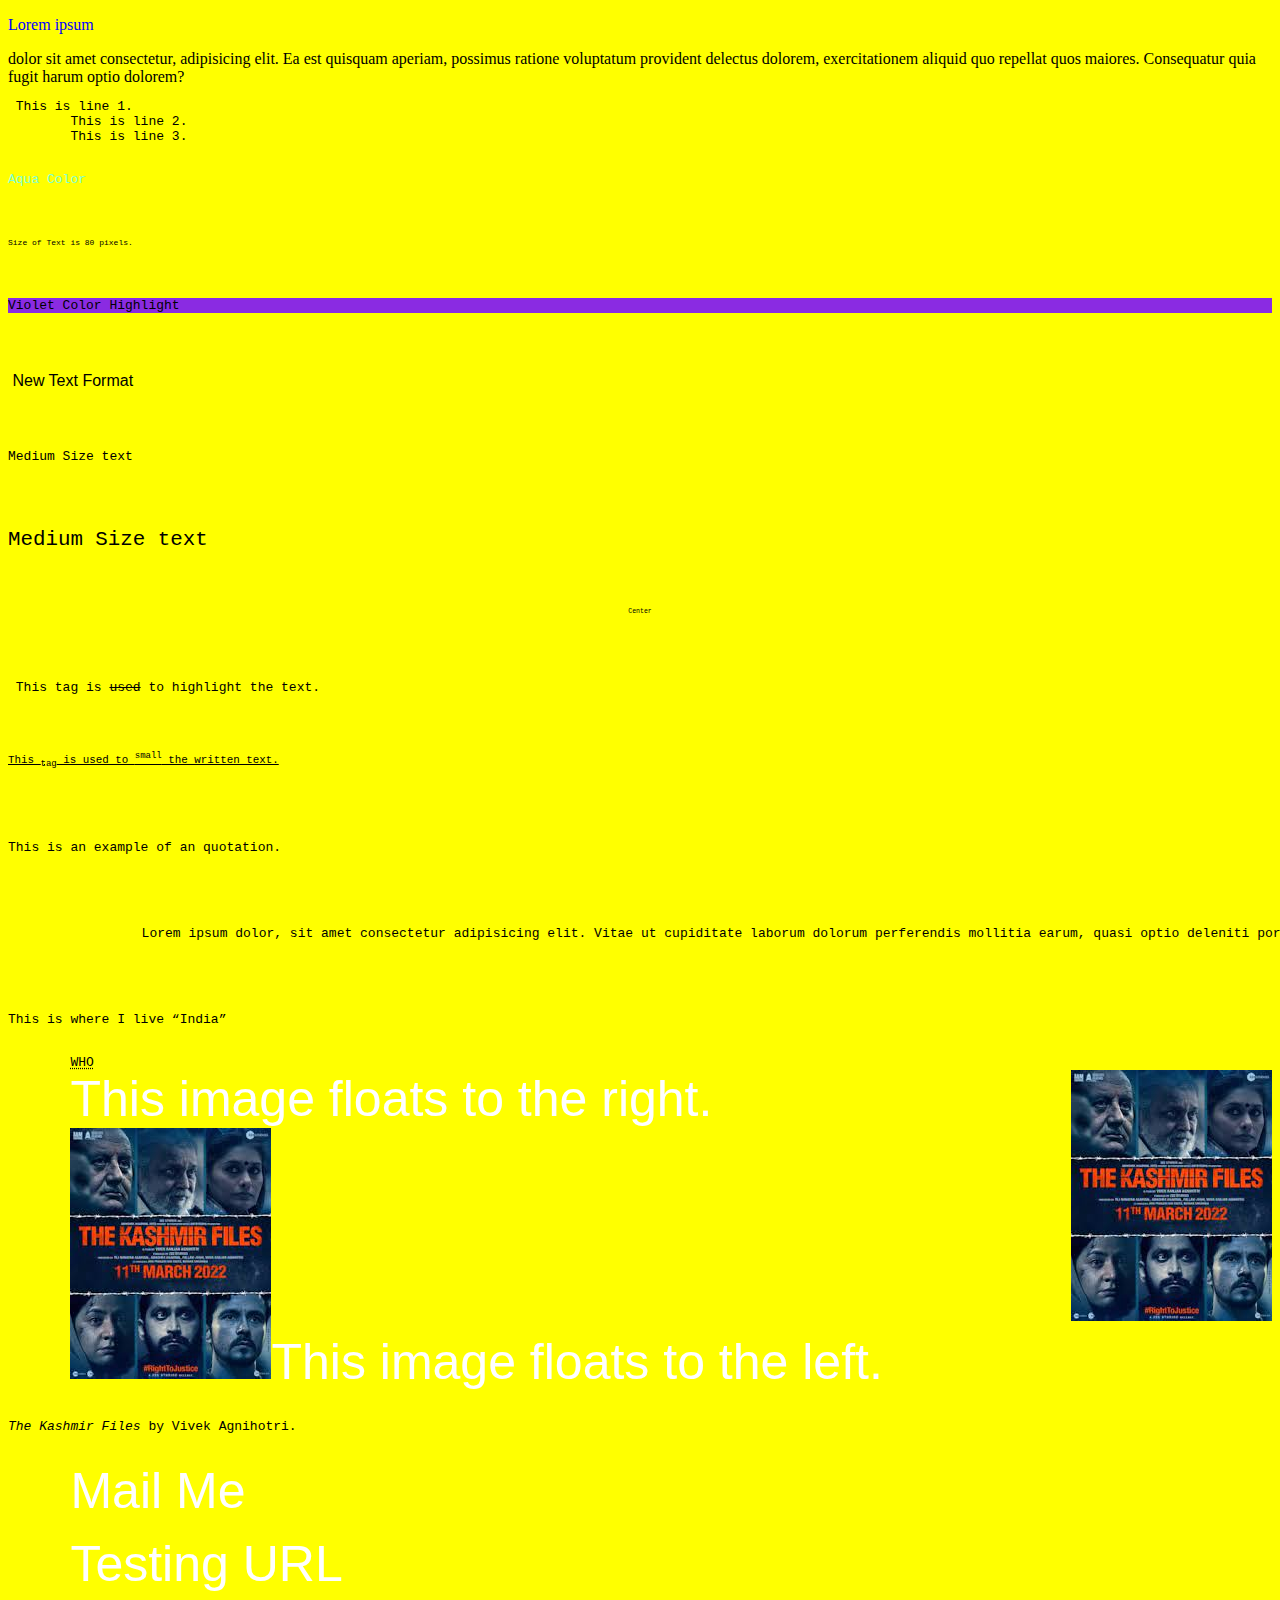
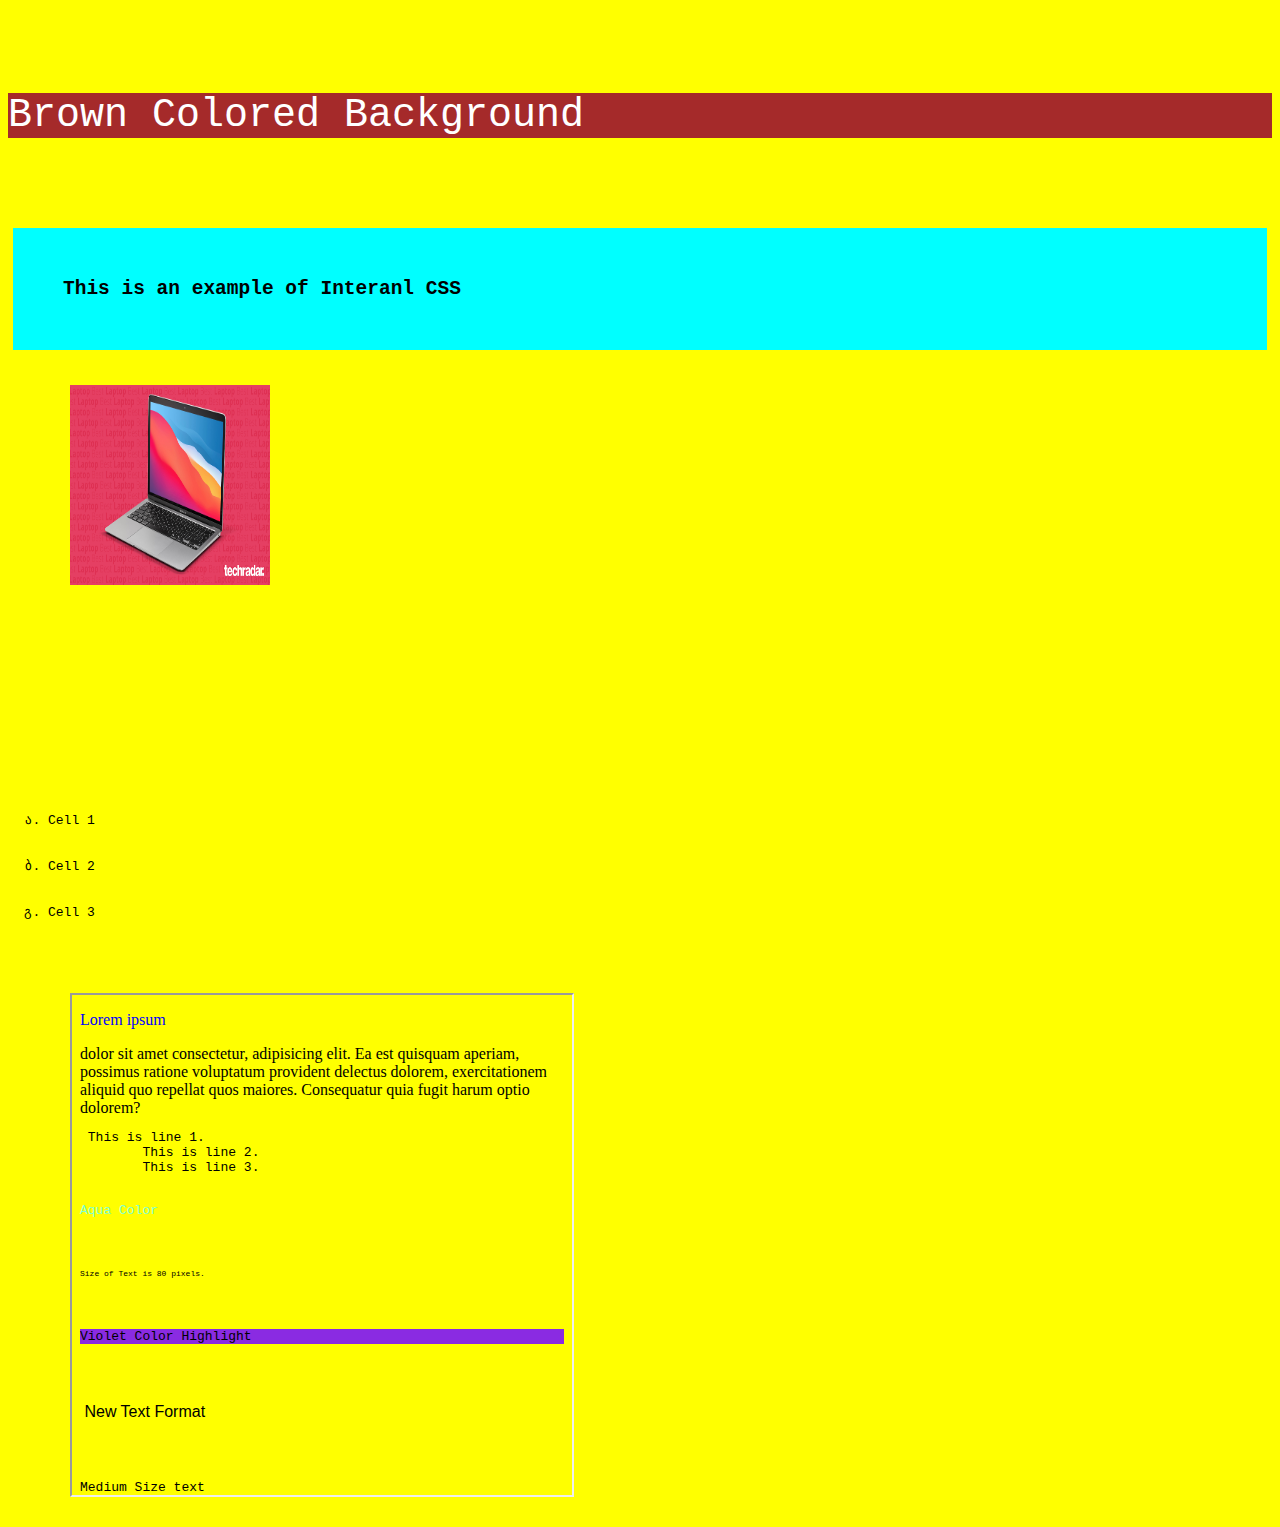
<file: index.html>
<!DOCTYPE html>
<html>
    <head>
        <title>
            My First Page
        </title>
        <link rel="icon" href="123.jpg" type="image/x-icon">
        <meta charset="utf-8">
        <title>Testing Page</title>
        <style>

           
            h2 { background-color: aqua ;}
            h2 {
                border: 5px;
                padding: 10px;
                margin: 5px;
                background-image: url('laptop.jpg');
                background-size: cover;
                background-repeat: no-repeat;
                background-attachment: fixed;
                padding: 50px;
            
            }

            a:link {

                color:white;

            }

            #I1 {

                float: right;

            }

        </style>
        <link rel="stylesheet" href="styles.css">
    </head>
    <body>
        <p style="color:blue"   title="Lorem Ipsum">Lorem ipsum </p> dolor sit amet consectetur, adipisicing elit. Ea est quisquam aperiam, possimus ratione voluptatum provident delectus dolorem, exercitationem aliquid quo repellat quos maiores. Consequatur quia fugit harum optio dolorem?
        <pre> This is line 1.
        This is line 2.
        This is line 3.
        <p style="color: aquamarine;">Aqua Color</p>
        <p style="font-size: 8px;">Size of Text is 80 pixels.</p>
        <p style="background-color: blueviolet;">Violet Color Highlight</p>
        <p style="font-family: 'Lucida Sans', 'Lucida Sans Regular', 'Lucida Grande', 'Lucida Sans Unicode', Geneva, Verdana, sans-serif;"> New Text Format</p>
        <p style="font-size: medium;">Medium Size text</p>
        <p style="font-size: 160%;">Medium Size text</p>
        <p style="text-align:center; font-size:50%;">Center</p>
        
        <p><mark> This tag is <del>used</del> to highlight the text.</p>
        <p><small><ins>This <sub>tag</sub> is used to <sup>small</sup> the written text.</small></ins></p>

        <p>This is an example of an quotation. </p>
        <blockquote>
            Lorem ipsum dolor, sit amet consectetur adipisicing elit. Vitae ut cupiditate laborum dolorum perferendis mollitia earum, quasi optio deleniti porro ipsum, unde aliquam voluptates illo corrupti accusamus sunt, similique praesentium?
        </blockquote>
        <p>This is where I live <q>India</q></p>
        <abbr title="World Health Organization">WHO</abbr>
        <a href="https://www.google.com"><img id="I1" src="download.jfif" alt="Kashmir Files">This image floats to the right.</a>
        <a href="https://www.google.com"><img id="I2" src="download.jfif" alt="Kashmir Files">This image floats to the left.</a>
        <p><cite>The Kashmir Files</cite> by Vivek Agnihotri.</p>
        <a href="mailto:akshaygrover@gmail.com" title="This is an example of email">Mail Me</a>

        <a href="https://www.google.com" title="Testing Purpose">Testing URL</a>

        <!--This is an example of Inline CSS-->

        <p style="background-color: brown; font-size: 40px; color: white;">Brown Colored Background</p>
        
        <h2>This is an example of Interanl CSS</h2>

        <img src="laptop.jpg" alt="laptop" style="width: 200px;height: 200px; "usemap="#workmap">
            <map name="workmap">
                <area shape="rect" coords="756,78,1471,770" href="https://www.amazon.in/laptop" alt="Buy Laptop">
            </map>

        <picture>
            <source srcset="123.jpg">
            <source srcset="laptop.jpg">


        </picture>
            
        <ul style="list-style-type: georgian;">
            <li>Cell 1</li>
            <li>Cell 2</li>
            <li>Cell 3</li>
        </ul>

        <iframe src="index.html" title="My Iframe" height="500" width="500" frameborder="5px"></iframe>
    </body>
</html>
</file>
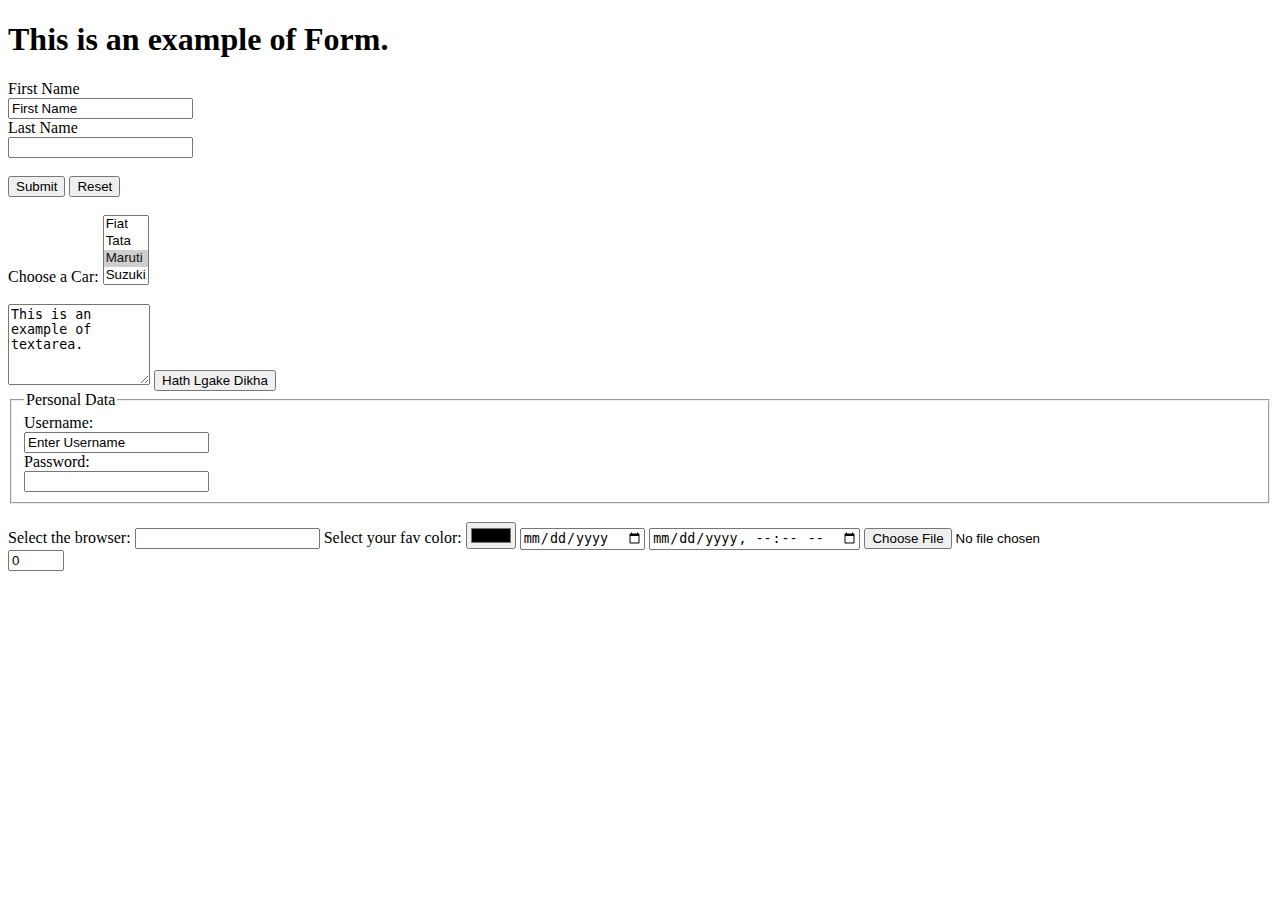
<file: form.html>
<!DOCTYPE html>
<html lang="en">
<head>
    <meta charset="UTF-8">
    <meta name="viewport" content="width=device-width, initial-scale=1.0">
    <title>Form</title>
</head>
<body>
    <h1>This is an example of Form.</h1>

    <form>
        <label for="fname"> First Name </label><br>
        <input type="text" id="fname" name="fname" value="First Name"><br>
        <label for="lname"> Last Name </label><br>
        <input type="text" id="lname" name="lname"><br><br>
        <input type="button" value="Submit">
        <input type="reset" value="Reset"><br><br>
    
        <label for="cars">Choose a Car:</label>
        <select name="cars" id="cars" size="4" multiple>
            <option value="Fiat">Fiat</option>
            <option value="Tata">Tata</option>
            <option value="Maruti" selected>Maruti</option>
            <option value="Suzuki">Suzuki</option>
            <option value="swift">swift</option>
        </select>
<br><br>
        <textarea name="message" id="message" cols="15" rows="5">This is an example of textarea. 
        </textarea>
    
        <button type="button" onclick="alert('Oye Kya Haal Hai')">Hath Lgake Dikha</button>

        <fieldset>
            <legend>Personal Data</legend>
            <label for="username"> Username: </label><BR>
            <input type="text" name="uname" id="uname" value="Enter Username"><br>
            <label for="password">Password:</label><br>
            <input type="password" name="password" id="password">
        </fieldset>
        <br>

        <label for="browser">Select the browser:</label>
        <input list="browser" name="browser">
            <datalist id="browser">
            <option value="Internet Browser"></option>
            <option value="Safari"></option>
            <option value="Microsoft Edge"></option>
            <option value="Google Chrome"></option>
            </datalist>

            <label for="favcolor">Select your fav color:</label>
            <input type="color" id="favcolor" name="favcolor">
            <input type="date" id="date" name="date">
            <input type="datetime-local" name="" id="">
            <input type="file" id="myfile" name="myfile"><br>
    
         <input type="number" name="number" id="number" min="0" max="20" step="2" value="0">
    
        </form>

    


</body>
</html>
</file>
<file: styles.css>
body {

    background-color: yellow;

}

a:link {

    font-size: 50px;
    font-family: 'Franklin Gothic Medium', 'Arial Narrow', Arial, sans-serif;
    text-decoration: none;
}
</file>
